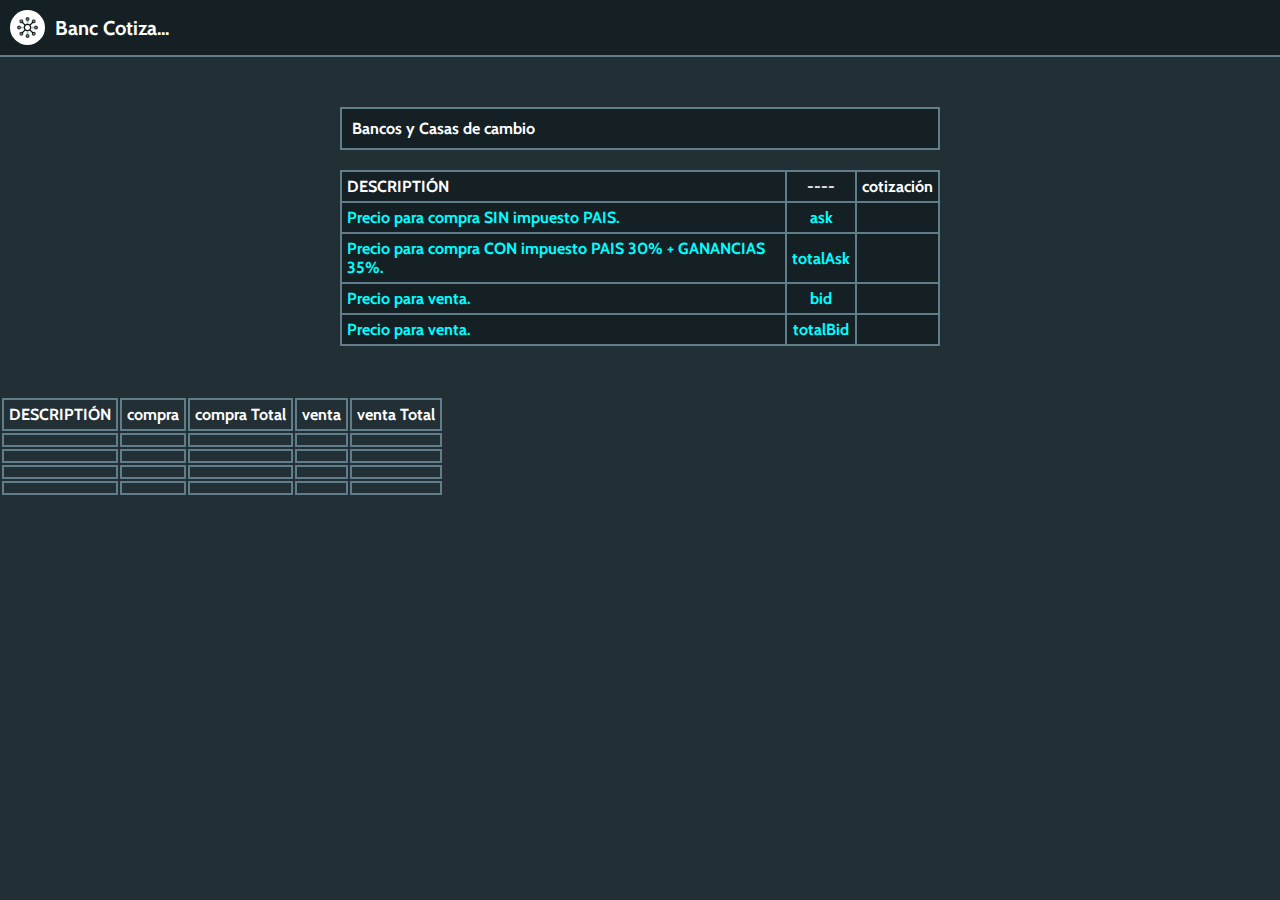
<file: index.html>
<!DOCTYPE html>
<html lang="en">

<head>
  <meta charset="UTF-8">
  <meta http-equiv="X-UA-Compatible" content="IE=edge">
  <meta name="viewport" content="width=device-width, initial-scale=1.0">
  <title>Document</title>
  <link rel="stylesheet" href="./banco.css">
  <!-- cdn fontawesome -->
  <link rel="stylesheet" href="https://cdnjs.cloudflare.com/ajax/libs/font-awesome/6.2.0/css/all.min.css"
    integrity="sha512-xh6O/CkQoPOWDdYTDqeRdPCVd1SpvCA9XXcUnZS2FmJNp1coAFzvtCN9BmamE+4aHK8yyUHUSCcJHgXloTyT2A=="
    crossorigin="anonymous" referrerpolicy="no-referrer" />
  <!-- google fonts -->
  <link rel="preconnect" href="https://fonts.googleapis.com">
  <link rel="preconnect" href="https://fonts.gstatic.com" crossorigin>
  <link href="https://fonts.googleapis.com/css2?family=Cabin:wght@400;500;700&display=swap" rel="stylesheet">
</head>

<body>
  <!-- header -->
  <header>
    <div>
      <img src="./img/conexion.gif" alt="">
      <h3>Banc Cotiza...</h3>
    </div>
  </header>
  <!-- main -->
  <main>
    <!--  -->
    <section class="section-one">
      <section class="container-section--nav">
        <h3>Bancos y Casas de cambio</h3>
        <div class="icon" id="icon"><i class="fa-regular fa-square-caret-down"></i></div>
        <div class="menu active" id="menu">
          <nav>
            <div>
              <p id="dolariol">dolariol</p>
              <p id="buendolar">buendolar</p>
              <p id="plus">plus</p>
              <p id="cambioposadas">cambioposadas</p>
              <p id="cambioar">cambioar</p>
              <p id="dolaria">dolaria</p>
              <p id="balanz">balanz</p>
              <p id="bna">bna</p>
              <p id="rebanking">rebanking</p>
              <p id="cambiosroca">cambiosroca</p>
              <p id="davsa">davsa</p>
              <p id="santander">santander</p>
              <p id="galicia">galicia</p>
              <p id="bbva">bbva</p>
              <p id="patagonia">patagonia</p>
              <p id="macro">macro</p>
              <p id="hsbc">hsbc</p>
              <p id="bapro">bapro</p>
              <p id="ciudad">ciudad</p>
              <p id="brubank">brubank</p>
              <p id="naranjax">naranjax</p>
              <p id="prex">prex</p>
              <p id="globalcambio">globalcambio</p>
              <p id="supervielle">supervielle</p>
              <p id="icbc">icbc</p>
              <p id="cambiodieza">cambiodieza</p>
              <p id="plazacambio">plazacambio</p>
              <p id="triacambio">triacambio</p>
              <p id="hipotecario">hipotecario</p>
            </div>
            <div class="search-right"></div>
          </nav>
        </div>
      </section>
      <section class="section-table">
        <table id="table">
          <tr>
            <th class="text-left" id="nombre">DESCRIPTIÓN</th>
            <th>----</th>
            <th>cotización</th>
          </tr>
          <tr>
            <th class="text-left aqua">Precio para compra SIN impuesto PAIS.</th>
            <th class="text-center aqua">ask</th>
            <th class="text-center purple" id="ask"></th>
          </tr>
          <tr>
            <th class="text-left aqua">Precio para compra CON impuesto PAIS 30% + GANANCIAS 35%.</th>
            <th class="text-center aqua">totalAsk</th>
            <th class="text-center purple" id="totalAsk"></th>
          </tr>
          <tr>
            <th class="text-left aqua">Precio para venta.</th>
            <th class="text-center aqua">bid</th>
            <th class="text-center purple" id="bid"></th>
          </tr>
          <tr>
            <th class="text-left aqua">Precio para venta.</th>
            <th class="text-center aqua">totalBid</th>
            <th class="text-center purple" id="totalBid"></th>
          </tr>
          <!-- dato api con javascript -->
        </table>
      </section>
    </section>
    <!--  -->
    <section>

      <section>
        <!--texto de a ingresar -->
      </section>
      <!-- tabla -->
      <section>
        <table>
          <tr>
            <th id="nombre">DESCRIPTIÓN</th>
            <th>compra
              <!-- Precio de compra reportado por el exchange, sin sumar comisiones. -->
            </th>
            <th>compra Total
              <!-- Precio de compra final incluyendo las comisiones de transferencia y trade. -->
            </th>
            <th>venta
              <!-- Precio de venta reportado por el exchange, sin restar comisiones. -->
            </th>
            <th>venta Total
              <!-- Precio de venta final incluyendo las comisiones de transferencia y trade. -->
            </th>
          </tr>
          <tr>
            <th class="text-left"></th>
            <th class="text-center purple" id="ask"></th>
            <th class="text-center purple" id="ask"></th>
            <th class="text-center purple" id="ask"></th>
            <th class="text-center purple" id="ask"></th>
          </tr>
          <tr>
            <th class="text-left"></th>
            <th class="text-center purple" id="totalAsk"></th>
            <th class="text-center purple" id="totalAsk"></th>
            <th class="text-center purple" id="totalAsk"></th>
            <th class="text-center purple" id="totalAsk"></th>
          </tr>
          <tr>
            <th class="text-left"></th>
            <th class="text-center purple" id="bid"></th>
            <th class="text-center purple" id="bid"></th>
            <th class="text-center purple" id="bid"></th>
            <th class="text-center purple" id="bid"></th>
          </tr>
          <tr>
            <th class="text-left"></th>
            <th class="text-center purple" id="totalBid"></th>
            <th class="text-center purple" id="totalBid"></th>
            <th class="text-center purple" id="totalBid"></th>
            <th class="text-center purple" id="totalBid"></th>
          </tr>
        </table>
      </section>

    </section>
    <!--  -->
    <section></section>

  </main>
  <!--  -->
  <footer></footer>

  <script src="./banco.js"></script>
</body>

</html>
</file>
<file: banco.css>
* {
  box-sizing: border-box;
  padding: 0;
  margin: 0;
}

html {
  font-size: 62.5%;
  font-family: 'Cabin', sans-serif;
}

body {
  width: 100vw;
  background-color: #222f35;
  color: white;
  /*  color: #607d8a;
  color: #00fdff;
  color: #d783ff; */
}

/* header ++++++++++++++++++++++++++++++++++++++++++++*/
header {
  width: 100%;
  background-color: #152025;
  padding: 10px;
  border-bottom: 2px solid #607d8a;
}

header div {
  display: flex;
  align-items: center;
}

header div img {
  width: 35px;
  border-radius: 50%;
}

header div h3 {
  font-size: 2rem;
  padding: 0 10px;
}

/* main++++++++++++++++++++++++++++ */
main {
  width: 100%;
  /*   background-color: saddlebrown; */
}

.active {
  display: none;
}

/* section one */
.section-one {
  width: 100%;
  /*   background-color: rgb(133, 91, 28); */
  margin: 5rem 0;
  padding: 0 10px;
}

/* section nav */
.container-section--nav {
  background-color: #152025;
  border: 2px solid #607d8a;
  width: 100%;
  display: flex;
  justify-content: space-between;
  max-width: 600px;
  min-width: 270px;
  margin: 0 auto 2rem auto;
  position: relative;
}

.container-section--nav h3 {
  font-size: 1.6rem;
  padding: 10px;
}

.container-section--nav .icon {
  font-size: 1.6rem;
  padding: 10px;
}

.menu {
  position: absolute;
  top: 10px;
  right: 10px;
}

nav {
  /* ocultar barra de navegacion padre */
  width: 150px;
  height: 150px;
  overflow: hidden;
  text-align: left;
  background-color: #222f35;
  border: 2px solid #607d8a;
  box-shadow: 3px 3px 3px rgba(0, 0, 9, 9);
  padding: 0 5px;
}

nav div {
  /* ocultar barra de navegacion hijo*/
  overflow: auto;
  max-height: 100%;
  width: calc(100% + 17px);
}

nav div p {
  max-width: 300px;
  margin: 5px auto;
  padding-left: 5px;
  border-left: 2px solid #607d8a;
  font-size: 1.4rem;
}

nav div p:hover {
  background-color: rgba(255, 255, 255, 0.486);
}

nav div p:active {
  background-color: rgba(255, 255, 255, 0.795);
}

/* table */
.section-one .section-table table {
  background-color: #152025;
  border-collapse: collapse;
  margin: 0 auto;
  width: 100%;
  max-width: 600px;
  min-width: 200px;
}

table tr th {
  border: 2px solid #607d8a;
  padding: 5px;
  font-size: 1.6rem;
}

table tr .text-left {
  text-align: left;
}

table tr .text-center {
  text-align: center
}

table tr .purple {
  color: #d783ff;
}

table tr .aqua {
  color: #00fdff;
}
</file>
